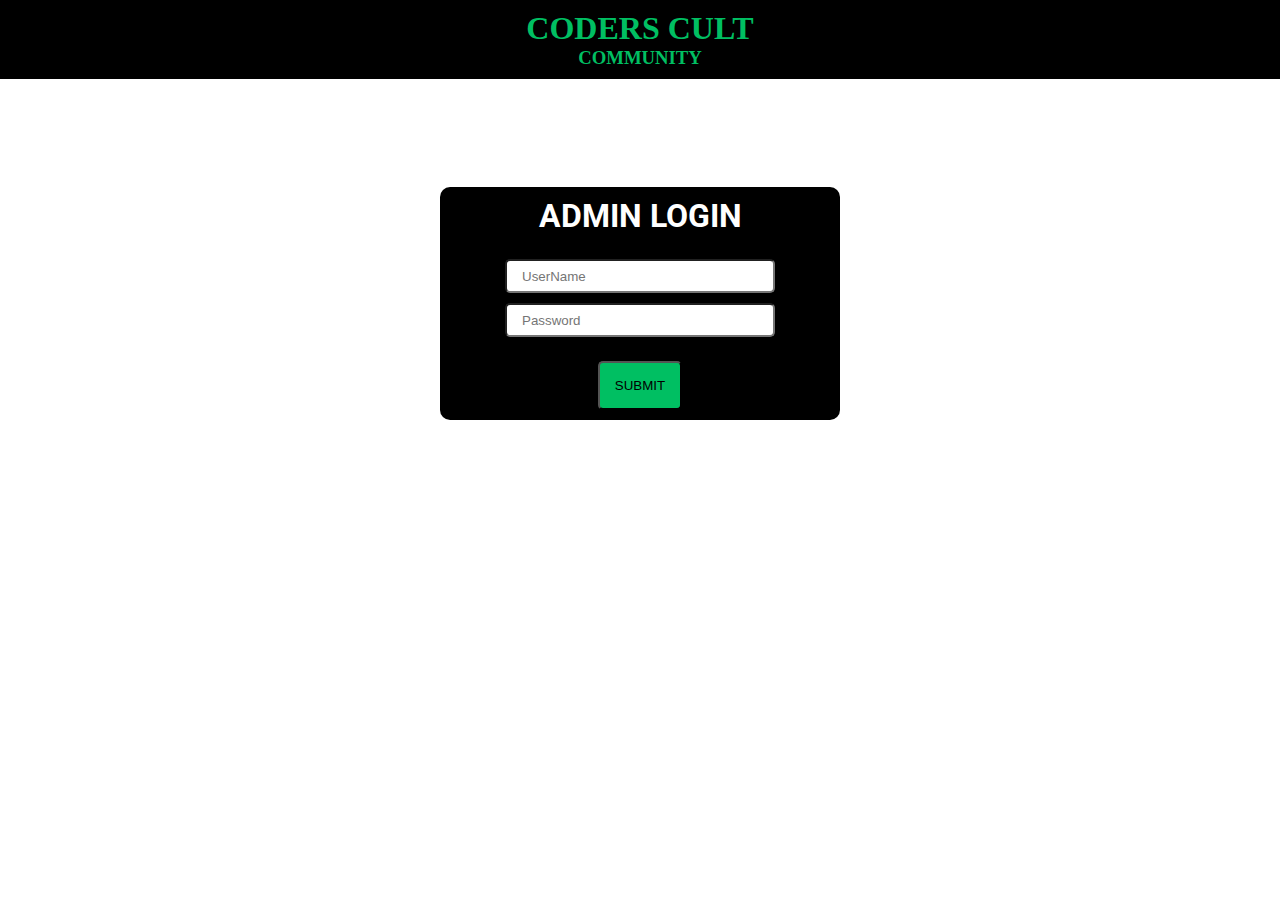
<file: index.html>
<!DOCTYPE html>
<html lang="en">

<head>
    <meta charset="UTF-8">
    <meta name="viewport" content="width=device-width, initial-scale=1.0">
    <title>Coders Cult</title>
    <link rel="stylesheet" href="index.css">
    <link rel="preconnect" href="https://fonts.googleapis.com">
<link rel="preconnect" href="https://fonts.gstatic.com" crossorigin>
<link href="https://fonts.googleapis.com/css2?family=Roboto:ital,wght@0,100..900;1,100..900&display=swap" rel="stylesheet">

</head>

<body>
    <center>
        <div class="tittle">
            <h1>CODERS CULT</h1>
            <h3>COMMUNITY</h3>
        </div>
        <br>
        <div class="container">

            


                <h1 style="color: white;">ADMIN LOGIN</h1>
                <br>
                <input type="text" placeholder="UserName" id="username" class="input">
                <br>
                <input type="text" placeholder="Password" id="password" class="input">
                <br>
                <br>
                <button class="btn" onclick="check()">SUBMIT</button>


        </div>
    </center>
    <script src="index.js"></script>
</body>

</html>
</file>
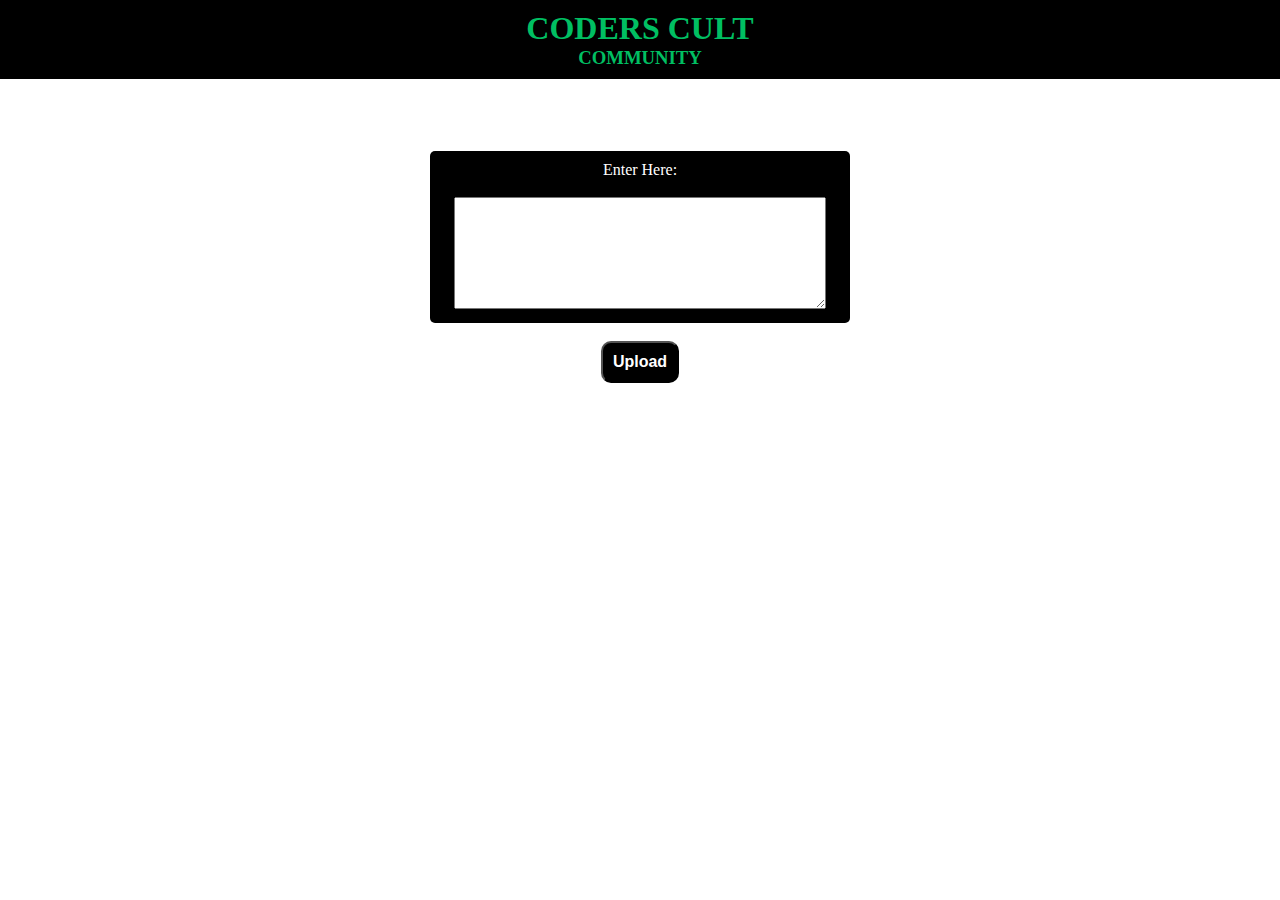
<file: information.html>
<!DOCTYPE html>
<html lang="en">

<head>
    <meta charset="UTF-8">
    <meta name="viewport" content="width=device-width, initial-scale=1.0">
    <title>Coders Cult</title>
    <link rel="stylesheet" href="index.css">
</head>

<body>

    <center>
        <div class="tittle">
            <h1>CODERS CULT</h1>
            <h3>COMMUNITY</h3>
        </div>
        <br><br><br><br>
        <div class="load">
            <label for="">Enter Here:</label><br><br>
            <!-- <input type="text-area" placeholders> -->
            <textarea name="text area" id=""></textarea>
        </div>
        <br>

        <button>Upload</button>
        
    </center>


    <style>
    .load{
        width: 90%;
        min-width: 280px;
        max-width: 400px;
        color:white;
        background-color: black;
        /* margin: 10px; */
        height: fit-content;
        padding: 10px;
        border-radius: 5px;

        textarea{
            padding: 5px;
            /* margin: 5px; */
            width: 90%;
            min-width: 280px;
            max-width: 400px;
            min-height: 100px;
            max-height: fit-content;
        }
    }
     
    button {
        color: white;
        background-color: black;
        padding: 10px;
        font-size: medium;
        font-weight: 900;
        border-radius: 10px;
    }

    </style>
</body>

</html>
</file>
<file: index.css>
:root {
    --colorg: rgb(0, 191, 98);
    --colorb: black;
}

.tittle {
    color: var(--colorg);
    background-color: var(--colorb);
    text-align: center;
    padding: 10px 0px;
    width: 100%;
    min-width: 230px;
    max-width: auto;
    

}

* {
    padding: 0px;
    margin: 0px;
}

.input {
    padding: 15px;
    height: 1rem;
    margin: 5px;
    border-radius: 5px;
    width: 90%;
    min-width: 230px;
    max-width: 270px;
    box-sizing: border-box;
}

.btn {
    width: fit-content;
    margin: auto;
    padding: 15px;
    background-color: var(--colorg);
    border-radius: 5px;

}

.container {
    background-color: black;
    height: auto;
    padding: 10px;
    border-radius: 10px;
    box-sizing: border-box;
    width: 90%;
    max-width: 400px;
    min-width: 270px; 
    font-family: "Roboto", sans-serif; 

    margin-top: 10vh;
         
}
</file>
